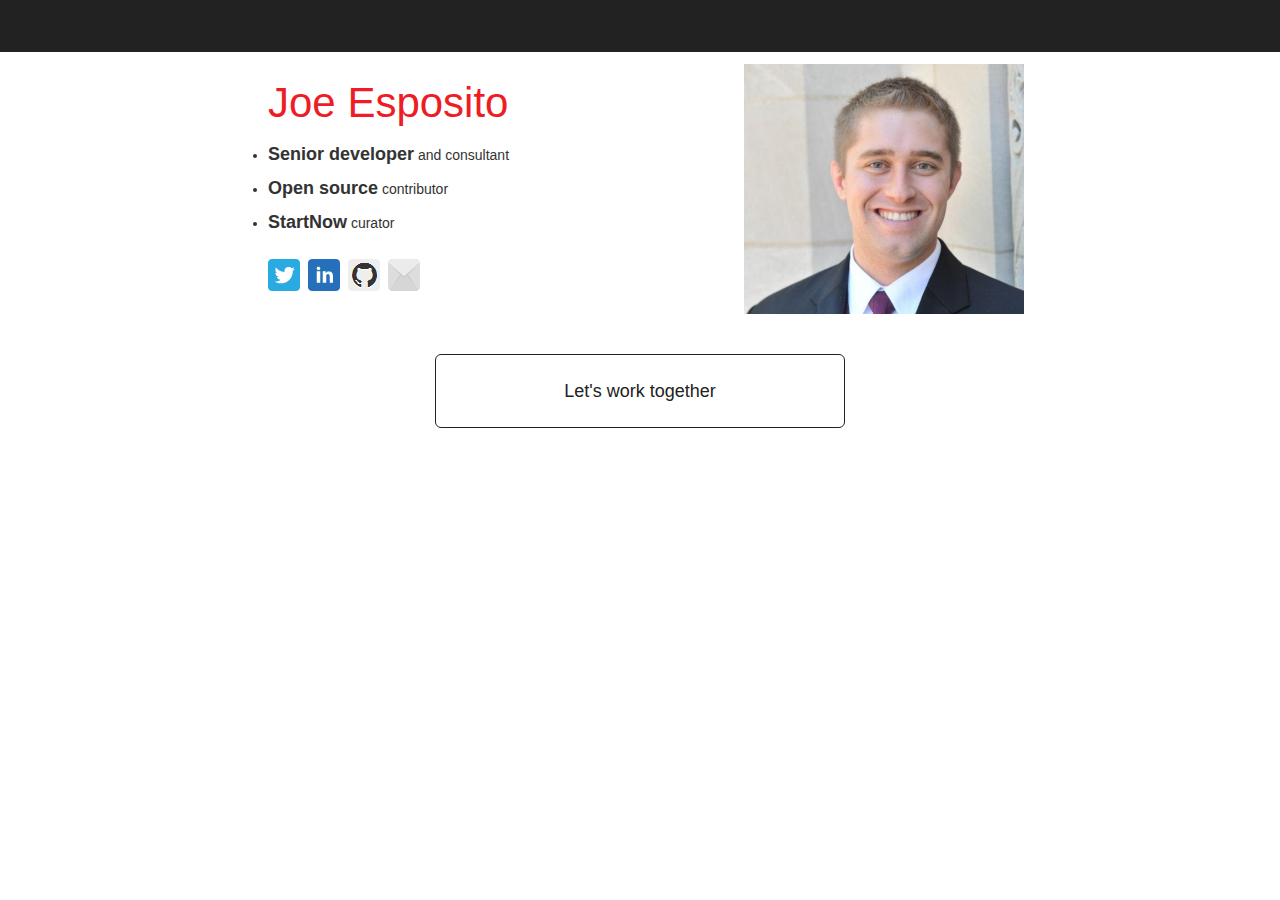
<file: index.html>
<!DOCTYPE html>
<html lang="en">
  <head>
    <meta charset="utf-8" />
    <title>Joe Esposito</title>
    <!--<link rel="shortcut icon" href="favicon.ico" />-->
    <link href="https://maxcdn.bootstrapcdn.com/bootstrap/3.3.6/css/bootstrap.min.css" rel="stylesheet" />
    <link href="styles/base.css" rel="stylesheet" />
    <link href="styles/index.css" rel="stylesheet" />
    <link href="styles/theme.css" rel="stylesheet" />
    <!--[if lt IE 9]><script src="/vendor/html5shim/html5.js"></script><![endif]-->
  </head>
  <body>
    <div class="page">
      <aside class="intro-container">
        <div class="intro">
          <p>&nbsp;</p>
        </div>
      </aside>

      <header class="profile-container">
        <div class="profile section-content">
          <h1>Joe Esposito</h1>
          <div class="bio">
            <ul>
              <li><a href="https://linkedin.com/in/joeyespo" target="_blank">Senior developer</a> and consultant</li>
              <li><a href="https://github.com/joeyespo" target="_blank">Open source</a> contributor</li>
              <li><a href="http://startnowpgh.com/" target="_blank">StartNow</a> curator</li>
            </ul>
          </div>
          <div class="social-icons">
            <ul>
              <li><a href="https://twitter.com/joeyespo" target="_blank" title="Follow me @joeyespo"><img src="images/twitter.png" alt="Twitter" width="32" height="32" /></a></li>
              <li><a href="https://linkedin.com/in/joeyespo" target="_blank" title="Let's connect"><img src="images/linkedin.png" alt="LinkedIn" width="32" height="32" /></a></li>
              <li><a href="https://github.com/joeyespo" target="_blank" title="Let's collaborate"><img src="images/github.png" alt="GitHub" width="32" height="32" /></a></li>
              <li><a href="mailto:joeyespo@gmail.com" target="_blank" title="Say hello (joeyespo@gmail.com)"><img src="images/email.png" alt="Email" width="32" height="32" /></a></li>
              <div class="clearfix"></div>
            </ul>
          </div>
        </div>
      </header>

      <section class="hire-me-container">
        <div class="hire-me section-content">
          <div class="call-to-action">
            <a class="btn btn-primary btn-lg" href="http://eepurl.com/b8f7Sv" target="_blank">Let's work together</a>
          </div>
        </div>
      </section>
    </div>
    <script   src="https://code.jquery.com/jquery-2.2.4.min.js" integrity="sha256-BbhdlvQf/xTY9gja0Dq3HiwQF8LaCRTXxZKRutelT44=" crossorigin="anonymous"></script>
    <script src="https://maxcdn.bootstrapcdn.com/bootstrap/3.3.6/js/bootstrap.min.js"></script>
    <script>
      if (window.location.origin !== 'file://') {
        (function(i,s,o,g,r,a,m){i['GoogleAnalyticsObject']=r;i[r]=i[r]||function(){
        (i[r].q=i[r].q||[]).push(arguments)},i[r].l=1*new Date();a=s.createElement(o),
        m=s.getElementsByTagName(o)[0];a.async=1;a.src=g;m.parentNode.insertBefore(a,m)
        })(window,document,'script','//www.google-analytics.com/analytics.js','ga');

        ga('create', 'UA-20209541-1', 'auto');
        ga('send', 'pageview');
      }
    </script>
  </body>
</html>
</file>
<file: styles/base.css>
body {
  padding: 0;
  margin: 0;
}
div {
  display: block;
}
p {
  display: block;
  margin: 16px 0;
}

h1 {
  font-size: 42px;
}

h2 {
  font-size: 32px;
}

a,
a:link,
a:hover,
a:visited {
  text-decoration: none;
}
a:hover {
  text-decoration: underline;
}

a img:hover {
  opacity: 0.7;
}

.clearfix {
  clear: both;
}

.container {
  max-width: 768px;
  margin: 36px auto;
}

.well {
  max-width: 300px;
  background: white;
  border: 1px solid #888;
  border-radius: 3px;
  margin: 36px auto;
  padding: 24px;
}
</file>
<file: styles/index.css>
.intro-container {
  display: inline-block;
  width: 100%;
}
.intro {
  max-width: 768px;
  margin: 0 auto;
  color: #888;
}
.intro a {
  color: white;
}

.profile-container {
  width: 100%;
  margin: 0;
  padding: 0;
}
.profile {
  background: none no-repeat;
}
.section-content {
  max-width: 768px;
  margin: 0 auto;
  padding: 0 12px;
}
.bio ul {
  margin: 0;
  padding: 0;
}
.bio li {
  margin-bottom: 8px;
}
.social-icons {
  display: block;
  margin-top: 24px;
}
.social-icons ul {
  margin: 0;
  padding: 0;
  list-style: none;
}
.social-icons li {
  float: left;
  margin-right: 8px;
}
</file>
<file: styles/theme.css>
@media (min-width: 1065px) {
  .section-content {
    background-position: 488px;
  }
  .section-content h1 {
    padding: 16px 0;
  }
}
@media (min-width: 600px) and (max-width: 1064px) {
  .section-content {
    background-position: top right;
  }
  .section-content h1 {
    padding: 16px 0;
  }
}
@media (max-width: 599px) {
  .section-content {
    background-position: top;
    width: 280px;
    margin: 0 auto;
    padding: 12px;
  }
  .section-content h1 {
    padding-top: 266px;
  }
  .section-content a {
    max-width: 280px;
    white-space: normal;
  }
}

body {
  font-family: 'Open Sans', 'Helvetica Neue', Helvetica, Arial, sans-serif;
  background: #fff;
}

h1, h2 {
  margin: 0;
  color: #EE1D25;
}

h1 a, h2 a {
  color: #EE1D25;
}

a {
  color: #333;
}
a:focus,
a:hover {
  color: #333;
}

.intro-container {
  background: #222;
  color: white;
}
.intro a {
  padding: 0 12px;
  color: white;
}

.profile-container {
  color: #333;
  margin-top: 12px;
}
.profile {
  background-image: url("../images/profile.png");
  min-height: 250px;
}
.profile a {
  font-size: 18px;
  font-weight: bold;
}

.social-icons a {
  display: block;
}
.social-icons a img {
  display: block;
  width: 32px;
  height: 32px;
}

.hire-me {
  max-width: 768px;
  margin: 0 auto;
}
.call-to-action {
  text-align: center;
}
.call-to-action .btn {
  margin-top: 8px;
  padding: 24px 128px;
  background-color: white;
  border-color: #222;
  color: #222;
}
.call-to-action .btn:hover {
  background-color: #222;
  color: white;
}

.hire-me-container {
  display: block;
  width: 100%;
  margin: 32px 0;
  padding: 0;
}
</file>
